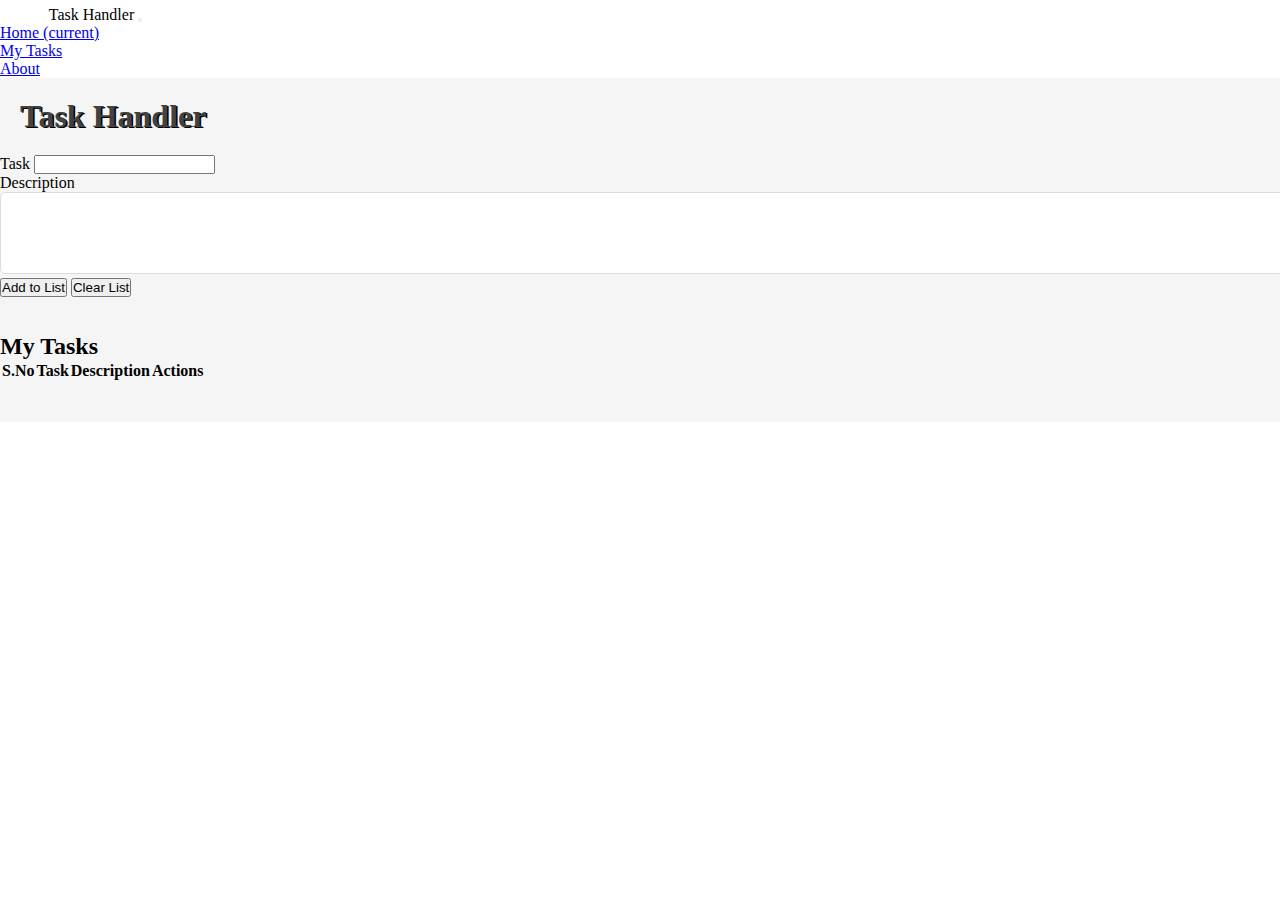
<file: Task Handler/index.html>
<!DOCTYPE html>
<html lang="en">
  <head>
    <!-- Required meta tags -->
    <meta charset="utf-8" />
    <meta
      name="viewport"
      content="width=device-width, initial-scale=1, shrink-to-fit=no"
    />
    <!-- Fav Icons -->
    <link rel="apple-touch-icon" sizes="180x180" href="./favicon_io/apple-touch-icon.png">
    <link rel="icon" type="image/png" sizes="32x32" href="./favicon_io/favicon-32x32.png">
    <link rel="icon" type="image/png" sizes="16x16" href="./favicon_io/favicon-16x16.png">
    <link rel="manifest" href="./favicon_io/site.webmanifest">
    <!-- Bootstrap CSS -->
    <link
      rel="stylesheet"
      href="https://cdn.jsdelivr.net/npm/bootstrap@4.6.0/dist/css/bootstrap.min.css"
      integrity="sha384-B0vP5xmATw1+K9KRQjQERJvTumQW0nPEzvF6L/Z6nronJ3oUOFUFpCjEUQouq2+l"
      crossorigin="anonymous"
    />
    <link rel="stylesheet" href="style.css">
    <title>Task Handler | Home</title>
  </head>
  <body>
    <!-- Navbar -->
    <nav class="navbar navbar-expand-lg navbar-dark bg-dark">
      <svg xmlns="http://www.w3.org/2000/svg" width="20" height="20" fill="currentColor" class="bi bi-check2-square" viewBox="0 0 16 16" id="icon">
        <path d="M3 14.5A1.5 1.5 0 0 1 1.5 13V3A1.5 1.5 0 0 1 3 1.5h8a.5.5 0 0 1 0 1H3a.5.5 0 0 0-.5.5v10a.5.5 0 0 0 .5.5h10a.5.5 0 0 0 .5-.5V8a.5.5 0 0 1 1 0v5a1.5 1.5 0 0 1-1.5 1.5H3z"/>
        <path d="m8.354 10.354 7-7a.5.5 0 0 0-.708-.708L8 9.293 5.354 6.646a.5.5 0 1 0-.708.708l3 3a.5.5 0 0 0 .708 0z"/>
      </svg>
      <a class="navbar-brand">Task Handler</a>
      <button
        class="navbar-toggler"
        type="button"
        data-toggle="collapse"
        data-target="#navbarSupportedContent"
        aria-controls="navbarSupportedContent"
        aria-expanded="false"
        aria-label="Toggle navigation"
      >
        <span class="navbar-toggler-icon"></span>
      </button>

      <div class="collapse navbar-collapse" id="navbarSupportedContent">
        <ul class="navbar-nav mr-auto">
          <li class="nav-item active">
            <a class="nav-link" href="index.html"
              >Home <span class="sr-only">(current)</span></a
            >
          </li>
          <li class="nav-item">
            <a class="nav-link" href="#Tbody">My Tasks</a>
          </li>
          <li class="nav-item">
            <a class="nav-link" href="about.html">About </a>
          </li>
        </ul>
      </div>
    </nav>

    <div class="container">
      <h1 id="head" class="text-center">Task Handler</h1>
      <form>
        <div class="form-group">
          <label for="task">Task</label>
          <input
            type="text"
            class="form-control"
            id="task"
          />
        </div>
        <div class="form-group">
          <label for="des">Description</label>
          <textarea name="description" id="des" cols="30" rows="4"></textarea>
        </div>
        <button type="submit" class="btn btn-primary ad" id="add">Add to List</button>

        <button type="submit" class="btn btn-primary clr" id="add" onclick="clear_S()">Clear List</button>
      </form>

      <br /><br />
      
      <div id="items" style="padding-bottom:40px">
        <h2>My Tasks</h2>
        <table class="table table-dark">
          <thead>
            <tr>
              <th scope="col">S.No</th>
              <th scope="col" >Task</th>
              <th scope="col" >Description</th>
              <th scope="col">Actions</th>
            </tr>
          </thead>
          <tbody id="Tbody">
          </tbody>
        </table>
      </div>
    </div>

    <script src="script.js"></script>
    <!-- Option 1: jQuery and Bootstrap Bundle (includes Popper) -->
    <script
      src="https://code.jquery.com/jquery-3.5.1.slim.min.js"
      integrity="sha384-DfXdz2htPH0lsSSs5nCTpuj/zy4C+OGpamoFVy38MVBnE+IbbVYUew+OrCXaRkfj"
      crossorigin="anonymous"
    ></script>
    <script
      src="https://cdn.jsdelivr.net/npm/bootstrap@4.6.0/dist/js/bootstrap.bundle.min.js"
      integrity="sha384-Piv4xVNRyMGpqkS2by6br4gNJ7DXjqk09RmUpJ8jgGtD7zP9yug3goQfGII0yAns"
      crossorigin="anonymous"
    ></script>
    <!-- Option 2: Separate Popper and Bootstrap JS -->
    <!--
    <script src="https://code.jquery.com/jquery-3.5.1.slim.min.js" integrity="sha384-DfXdz2htPH0lsSSs5nCTpuj/zy4C+OGpamoFVy38MVBnE+IbbVYUew+OrCXaRkfj" crossorigin="anonymous"></script>
    <script src="https://cdn.jsdelivr.net/npm/popper.js@1.16.1/dist/umd/popper.min.js" integrity="sha384-9/reFTGAW83EW2RDu2S0VKaIzap3H66lZH81PoYlFhbGU+6BZp6G7niu735Sk7lN" crossorigin="anonymous"></script>
    <script src="https://cdn.jsdelivr.net/npm/bootstrap@4.6.0/dist/js/bootstrap.min.js" integrity="sha384-+YQ4JLhjyBLPDQt//I+STsc9iw4uQqACwlvpslubQzn4u2UU2UFM80nGisd026JF" crossorigin="anonymous"></script>
    -->
  </body>
</html>
</file>
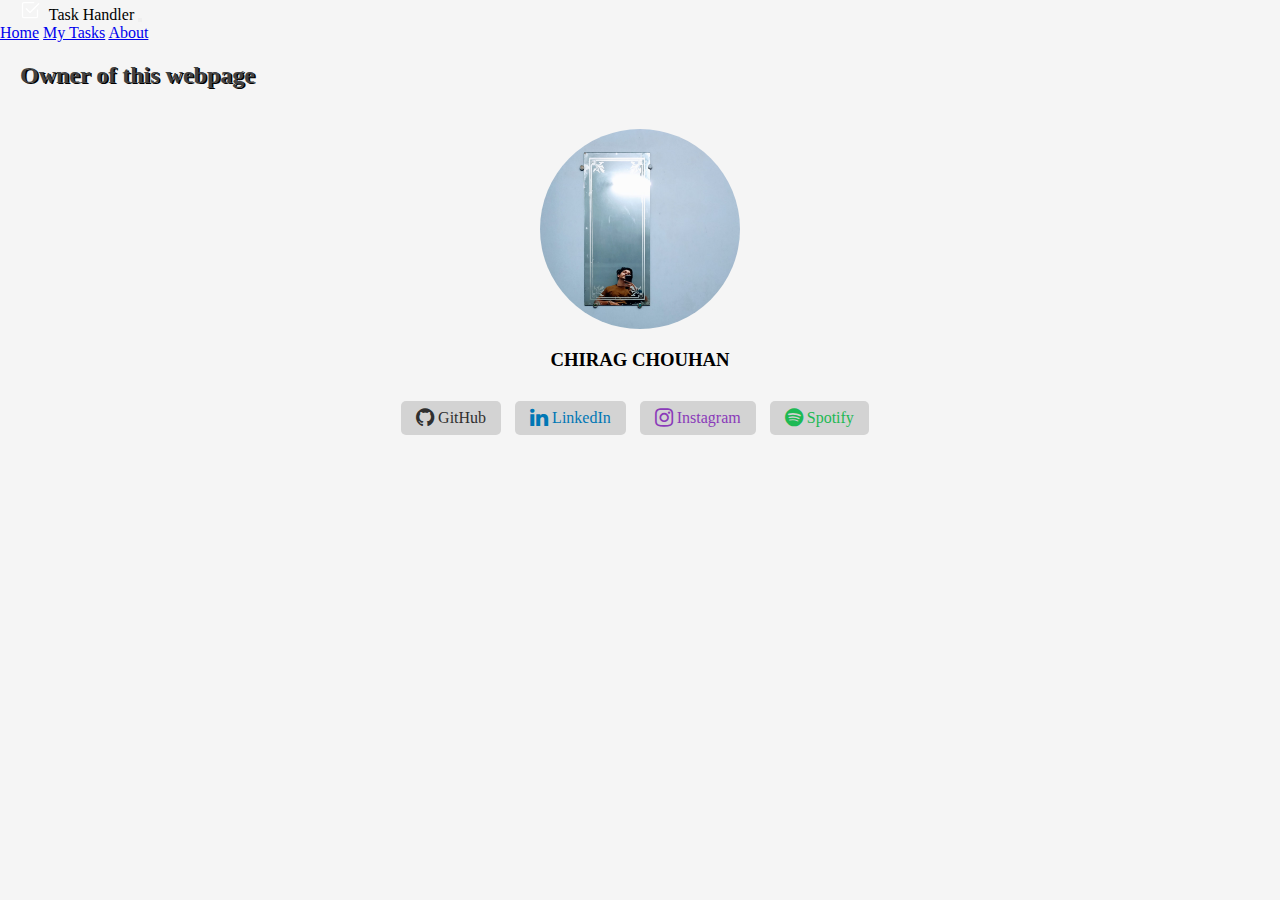
<file: Task Handler/about.html>
<!DOCTYPE html>
<html lang="en">
  <head>
    <!-- Required meta tags -->
    <meta charset="utf-8" />
    <meta
      name="viewport"
      content="width=device-width, initial-scale=1, shrink-to-fit=no"
    />
    <!-- Fav Icons -->
    <link rel="apple-touch-icon" sizes="180x180" href="./favicon_io/apple-touch-icon.png">
    <link rel="icon" type="image/png" sizes="32x32" href="./favicon_io/favicon-32x32.png">
    <link rel="icon" type="image/png" sizes="16x16" href="./favicon_io/favicon-16x16.png">
    <link rel="manifest" href="./favicon_io/site.webmanifest">
    <!-- Bootstrap CSS -->
    <!-- CSS only -->
    <link href="https://cdn.jsdelivr.net/npm/bootstrap@5.1.3/dist/css/bootstrap.min.css" rel="stylesheet" integrity="sha384-1BmE4kWBq78iYhFldvKuhfTAU6auU8tT94WrHftjDbrCEXSU1oBoqyl2QvZ6jIW3" crossorigin="anonymous">
    <!-- font awesome -->
    <link rel="stylesheet" href="https://cdnjs.cloudflare.com/ajax/libs/font-awesome/4.7.0/css/font-awesome.min.css">

    <link rel="stylesheet" href="style.css">
    <title>Task Handler | About</title>

    <style>
      img{
        height: 200px;
        width: 200px;
        border-radius: 50%;
        display: block;
        margin-left: auto;
        margin-right: auto;
        margin-top: 20px;
        margin-bottom: 20px;
      }
      h3{
        font-weight: bolder;
        text-align: center;
      }
      body{
        background-color: whitesmoke;
      }
      .handle{
        display: flex;
        justify-content: center;
        margin-top: 30px;
      }
      .handle a{
        padding: 8px 15px;
        margin-right: 10px;
        background-color: lightgrey;
        text-decoration: none;
        border-radius: 5px;
      }
      .handle a:hover{
        background-color: rgb(200, 200, 200);
      }
      /* Google color of icons */
      .ln, .ln:hover{
          color: #0077b5;
      }
      .insta, .insta:hover{
          color: #8a3ab9;
      }
      .github, .github:hover{
          color: rgb(47, 47, 47);
      }
      .spotify, .spotify:hover{
          color: #1DB954;
      }
      footer div{
        position: absolute;
        bottom: 0px;
        width: 100%;
        text-align: center;
        padding: 7px;
        font-family: 'Baloo Bhai 2', cursive;
        font-size: 1.2rem;
        color: whitesmoke;      
      }

      @media screen and (max-width:400px) {
        .handle a{
          padding: 5px 10px;
          margin:auto;
          background-color: lightgrey;
          text-decoration: none;
          border-radius: 5px;
        }
        .handle{
          margin: 5px;
        }
      }
      @media screen and (max-height:550px){
        footer div{
          position: relative;
          margin-top: 40px;
        }
      }
    </style>

  </head>
  <body>
    <!-- Navbar -->
    <nav class="navbar navbar-expand-lg navbar-dark bg-dark">
      <div class="container-fluid">
        <svg xmlns="http://www.w3.org/2000/svg" width="20" height="20" fill="currentColor" class="bi bi-check2-square" viewBox="0 0 16 16" id="icon">
          <path d="M3 14.5A1.5 1.5 0 0 1 1.5 13V3A1.5 1.5 0 0 1 3 1.5h8a.5.5 0 0 1 0 1H3a.5.5 0 0 0-.5.5v10a.5.5 0 0 0 .5.5h10a.5.5 0 0 0 .5-.5V8a.5.5 0 0 1 1 0v5a1.5 1.5 0 0 1-1.5 1.5H3z"/>
          <path d="m8.354 10.354 7-7a.5.5 0 0 0-.708-.708L8 9.293 5.354 6.646a.5.5 0 1 0-.708.708l3 3a.5.5 0 0 0 .708 0z"/>
        </svg>
        <a class="navbar-brand">Task Handler</a>
        <button class="navbar-toggler" type="button" data-bs-toggle="collapse" data-bs-target="#navbarNavAltMarkup" aria-controls="navbarNavAltMarkup" aria-expanded="false" aria-label="Toggle navigation">
          <span class="navbar-toggler-icon"></span>
        </button>
        <div class="collapse navbar-collapse" id="navbarNavAltMarkup">
          <div class="navbar-nav">
            <a class="nav-link" href="index.html">Home</a>
            <a class="nav-link" href="index.html">My Tasks</a>
            <a class="nav-link active" aria-current="page" href="about.html">About</a>
          </div>
        </div>
      </div>
    </nav>
    <section>
        <h2 id="head" class="text-center"><span> Owner of this webpage </span></h2>
        <div>
        <img src="Image.jpeg" alt="">
        </div>
        <h3>CHIRAG CHOUHAN</h3>
        <div class="handle"> 
        <a href="https://github.com/chirag-23" target="_blank" class="github"  >  <i class="fa fa-github fa-lg" aria-hidden="true"></i> GitHub</a> &nbsp;
        <a href="https://www.linkedin.com/in/chirag-chouhan-b48311228/" target="_blank" class="ln"  >  <i class="fa fa-linkedin fa-lg" aria-hidden="true"></i> LinkedIn</a> &nbsp;
        <a href="https://www.instagram.com/chiragchouhan.23/" target="_blank" rel="noopener noreferrer" class="insta"> <i class="fa fa-instagram fa-lg" aria-hidden="true"></i> Instagram</a> &nbsp;
        <a href="https://open.spotify.com/user/hsiqqaihguplmdelopiu4cjpe" target="_blank" class="spotify"  >  <i class="fa fa-spotify fa-lg" aria-hidden="true"></i> Spotify</a>  
        <!-- fa-lg is used to enlarge icon -->
        </div>
    </section>
  </body>
  <!-- JavaScript Bundle with Popper -->
  <script src="https://cdn.jsdelivr.net/npm/bootstrap@5.1.3/dist/js/bootstrap.bundle.min.js" integrity="sha384-ka7Sk0Gln4gmtz2MlQnikT1wXgYsOg+OMhuP+IlRH9sENBO0LRn5q+8nbTov4+1p" crossorigin="anonymous"></script>
  <footer>
    <div class="bg-dark">
        Copyright &copy; www.taskhandler.com. All right reserved!
    </div>
</footer>
</html>
</file>
<file: Task Handler/style.css>
*{
    margin: 0;
    padding: 0;
}

.container {
    background-color: whitesmoke;
    display: block;
    padding: auto;
    margin: auto;
}
#icon{
  color: white;
  margin-left: 20px;
  margin-right: 5px;
}
#head {
    padding: 20px;
    font-weight: 700;
    color: rgb(66, 66, 66);
    text-shadow: black 1.5px 0.5px;
}
#des {
    width: 100%;
    border: gainsboro solid 0.5px;
    border-radius: 5px;
    padding: 10px;
}
.clr:hover{
  background-color: red;
}
.ad:hover{
  background-color: green;
}
</file>
